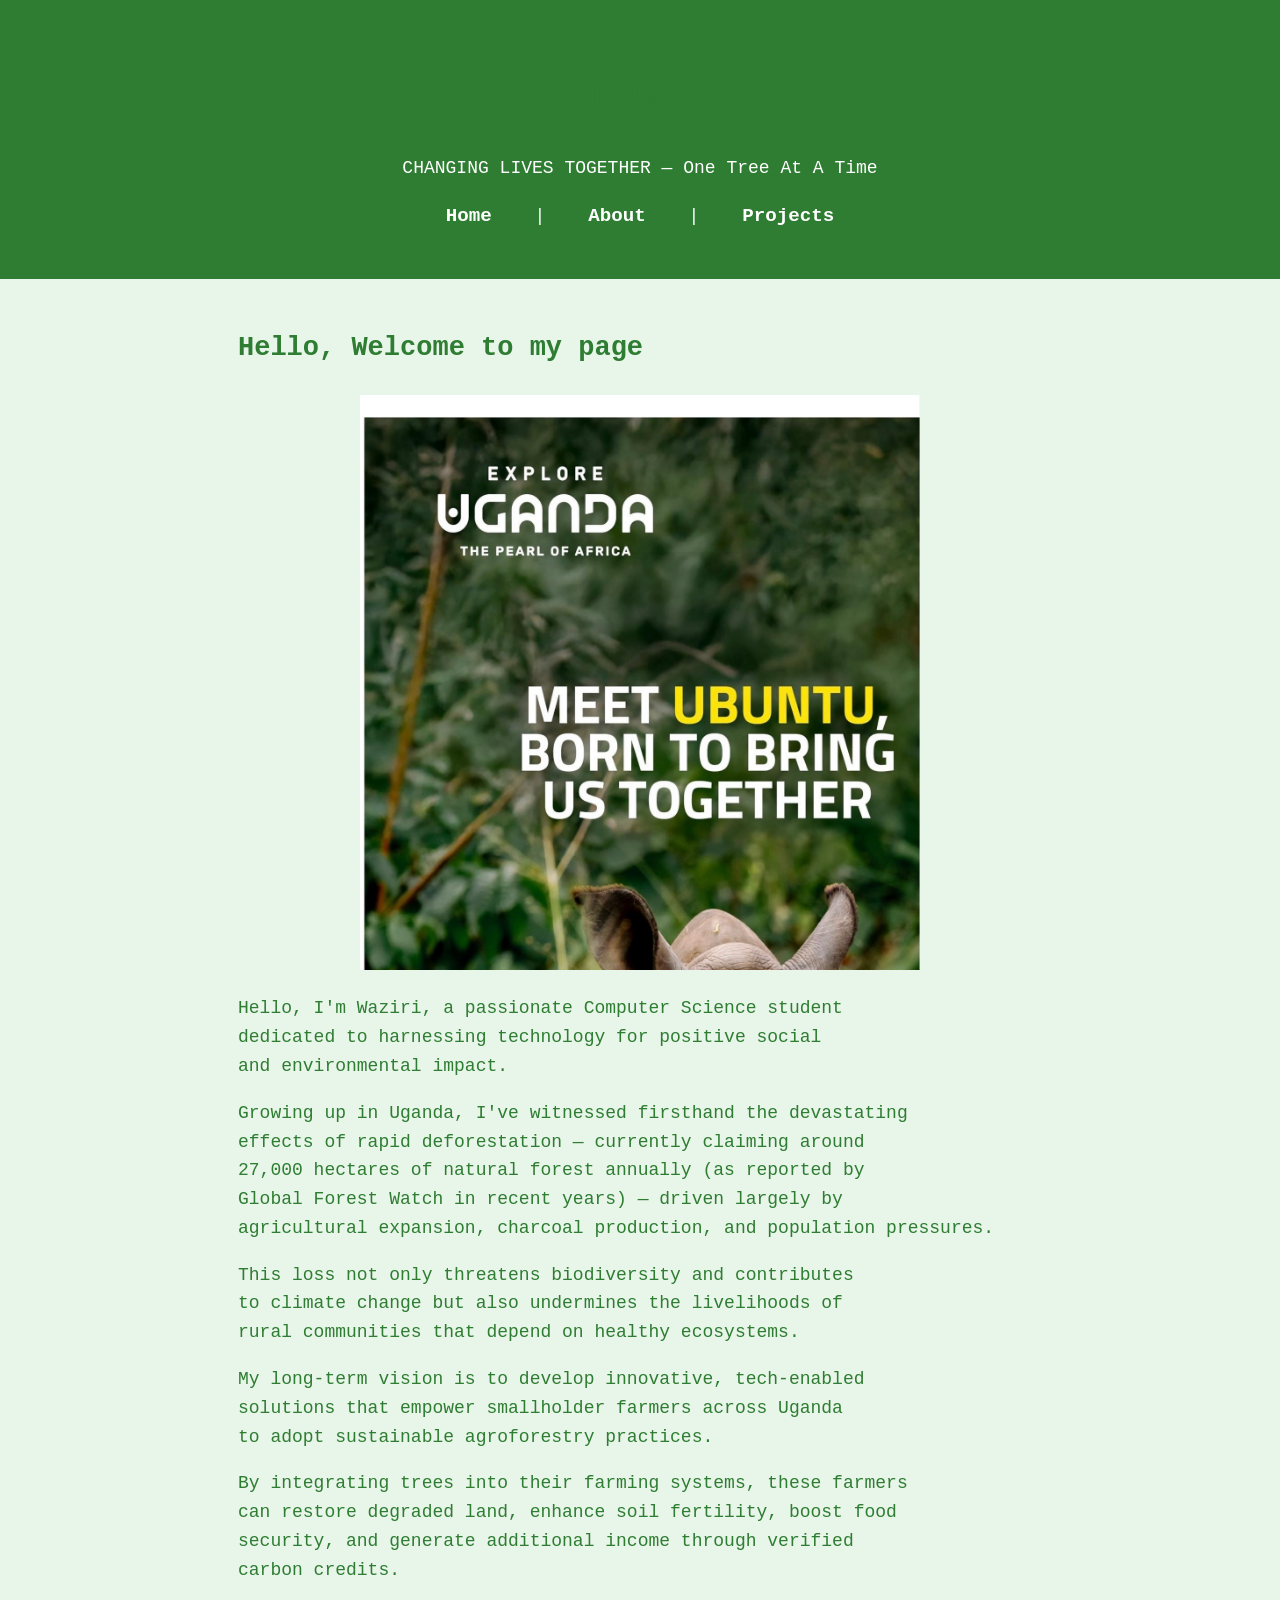
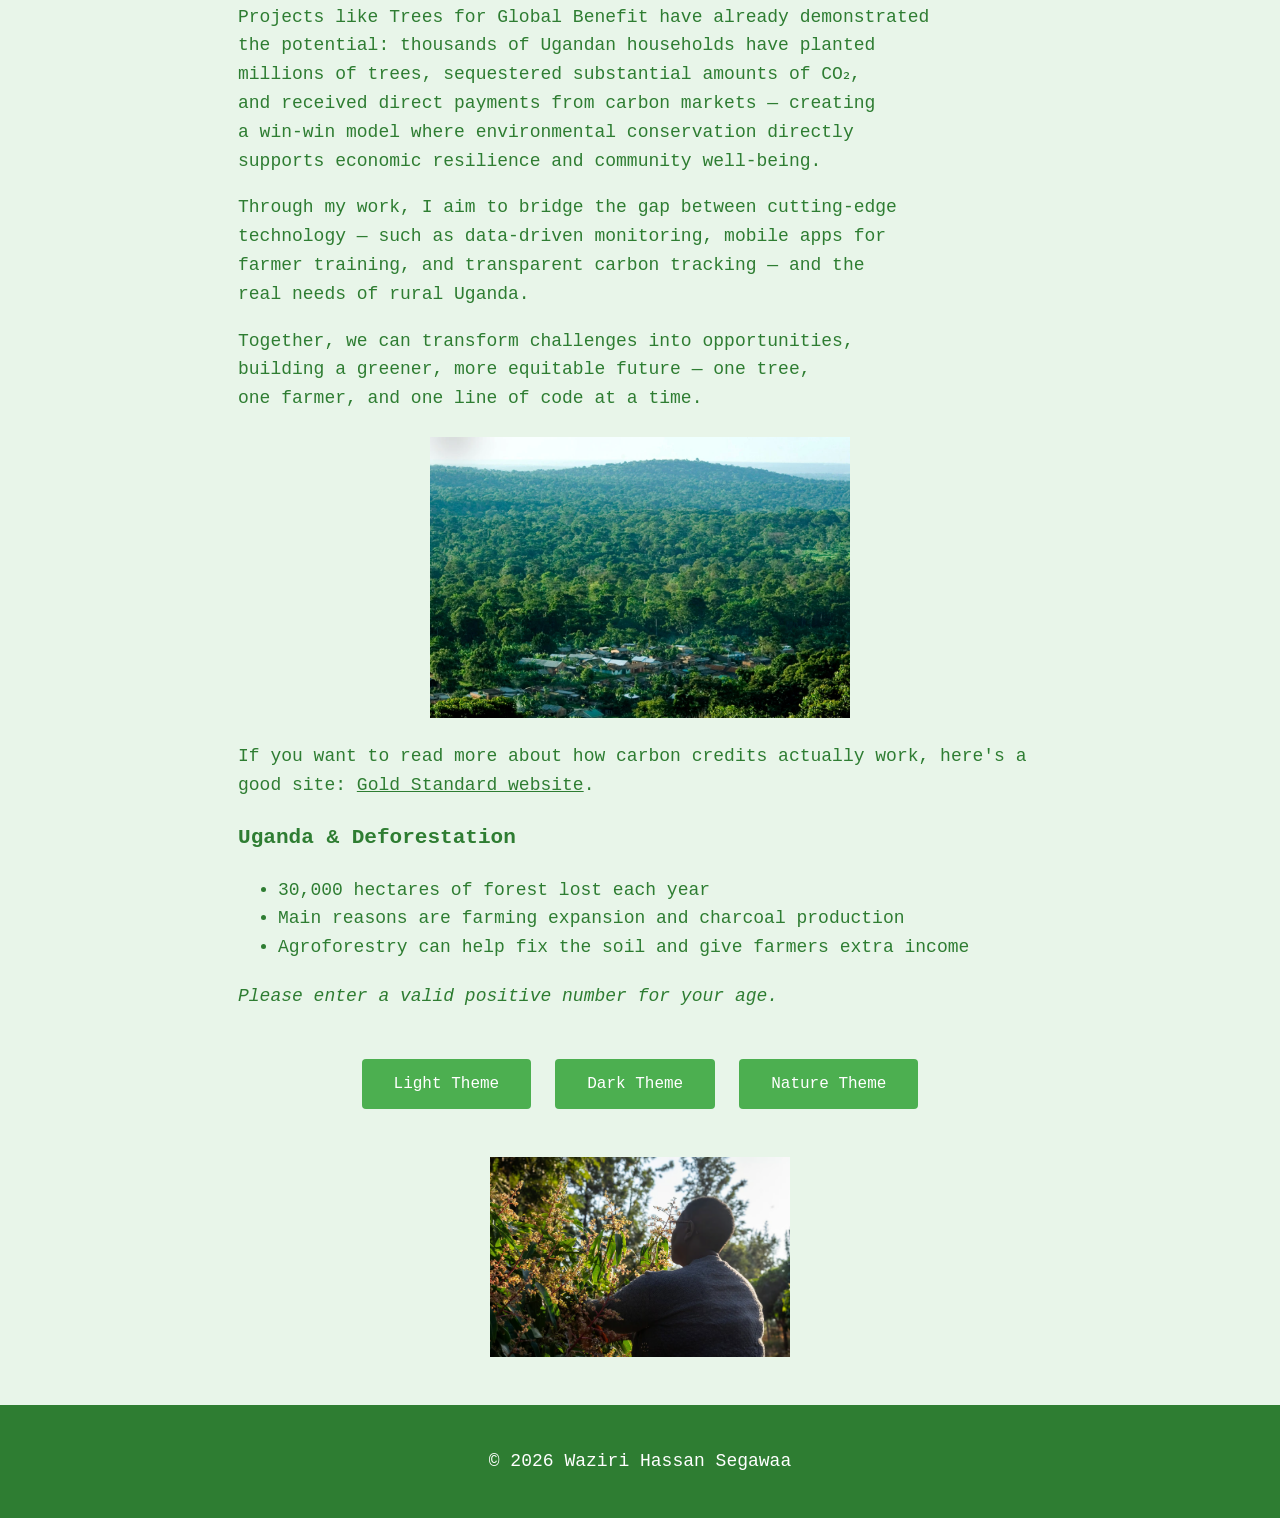
<file: index.html>
<!DOCTYPE html>
<html lang="en">
<head>
    <meta charset="UTF-8">
     <meta name="viewport" content="width=device-width, initial-scale=1.0">
    <title>Ubuntu Project</title>
    <link rel="icon" href="images/favicon.ico">
    <link rel="stylesheet" href="style.css">
</head>
<body>

<header>
    <h1>UBUNTU</h1>
    <p>CHANGING LIVES TOGETHER — One Tree At A Time</p>

    <nav>
        <a href="index.html">Home</a> |
        <a href="about.html">About</a> |
        <a href="projects.html">Projects</a>
    </nav>
</header>

<main>
    <h2>Hello, Welcome to my page</h2>

    <img src="ubuntu.jpg" alt="Green hills and trees in rural Uganda" width="560" height="380">

    <p>
    Hello, I'm Waziri, a passionate Computer Science student<br>
    dedicated to harnessing technology for positive social<br>
    and environmental impact.
</p>

<p>
    Growing up in Uganda, I've witnessed firsthand the devastating<br>
    effects of rapid deforestation — currently claiming around<br>
    27,000 hectares of natural forest annually (as reported by<br>
    Global Forest Watch in recent years) — driven largely by<br>
    agricultural expansion, charcoal production, and population pressures.
</p>

<p>
    This loss not only threatens biodiversity and contributes<br>
    to climate change but also undermines the livelihoods of<br>
    rural communities that depend on healthy ecosystems.
</p>

<p>
    My long-term vision is to develop innovative, tech-enabled<br>
    solutions that empower smallholder farmers across Uganda<br>
    to adopt sustainable agroforestry practices.
</p>

<p>
    By integrating trees into their farming systems, these farmers<br>
    can restore degraded land, enhance soil fertility, boost food<br>
    security, and generate additional income through verified<br>
    carbon credits.
</p>

<p>
    Projects like Trees for Global Benefit have already demonstrated<br>
    the potential: thousands of Ugandan households have planted<br>
    millions of trees, sequestered substantial amounts of CO₂,<br>
    and received direct payments from carbon markets — creating<br>
    a win-win model where environmental conservation directly<br>
    supports economic resilience and community well-being.
</p>

<p>
    Through my work, I aim to bridge the gap between cutting-edge<br>
    technology — such as data-driven monitoring, mobile apps for<br>
    farmer training, and transparent carbon tracking — and the<br>
    real needs of rural Uganda.
</p>

<p>
    Together, we can transform challenges into opportunities,<br>
    building a greener, more equitable future — one tree,<br>
    one farmer, and one line of code at a time.
</p>
    <a href="projects.html">
        <img src="ubuntu-2.WEBP" alt="Trees of Uganda" width="420" height="340">
    </a>

    <p>If you want to read more about how carbon credits actually work, here's a good site: 
    <a href="https://www.goldstandard.org/" target="_blank">Gold Standard website</a>.</p>

    <h3>Uganda & Deforestation</h3>
    <ul>
        <li>30,000 hectares of forest lost each year</li>
        <li>Main reasons are farming expansion and charcoal production</li>
        <li>Agroforestry can help fix the soil and give farmers extra income</li>
    </ul>

   
    <p id="greenMessage" style="font-style:italic; color:#2E7D32; margin-top:20px;"></p>

    <div class="theme-buttons">
        <button onclick="changeTheme('light')">Light Theme</button>
        <button onclick="changeTheme('dark')">Dark Theme</button>
        <button onclick="changeTheme('nature')">Nature Theme</button>
    </div>

    <img id="treeImg" src="ubuntu-4.AVIF" alt="Tree planting" width="300">
    <p id="hoverDesc" style="display:none; color:#2E7D32; font-style:italic;">
        This tree helps fight climate change!
    </p>
</main>

<footer>
    <p>© 2026 Waziri Hassan Segawaa</p>
</footer>

<script src="script.js"></script>

</body>
</html>
</file>
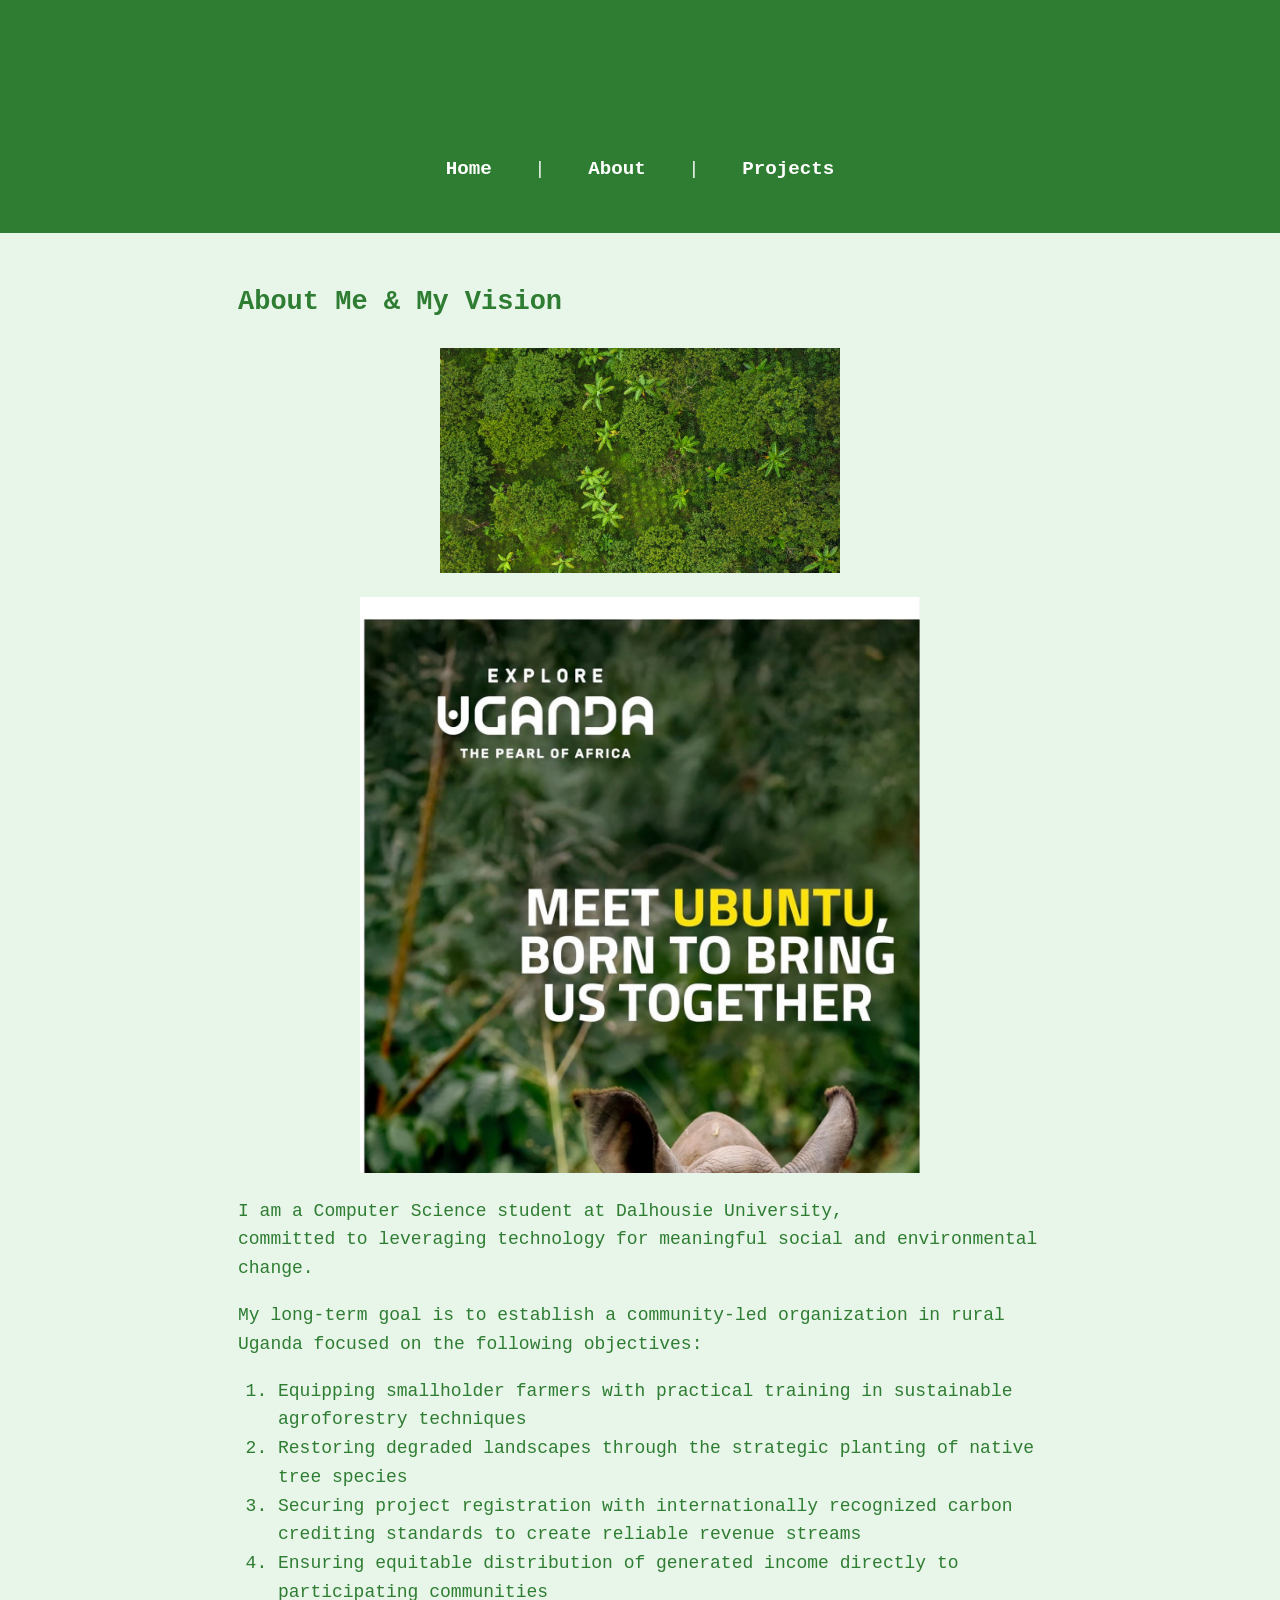
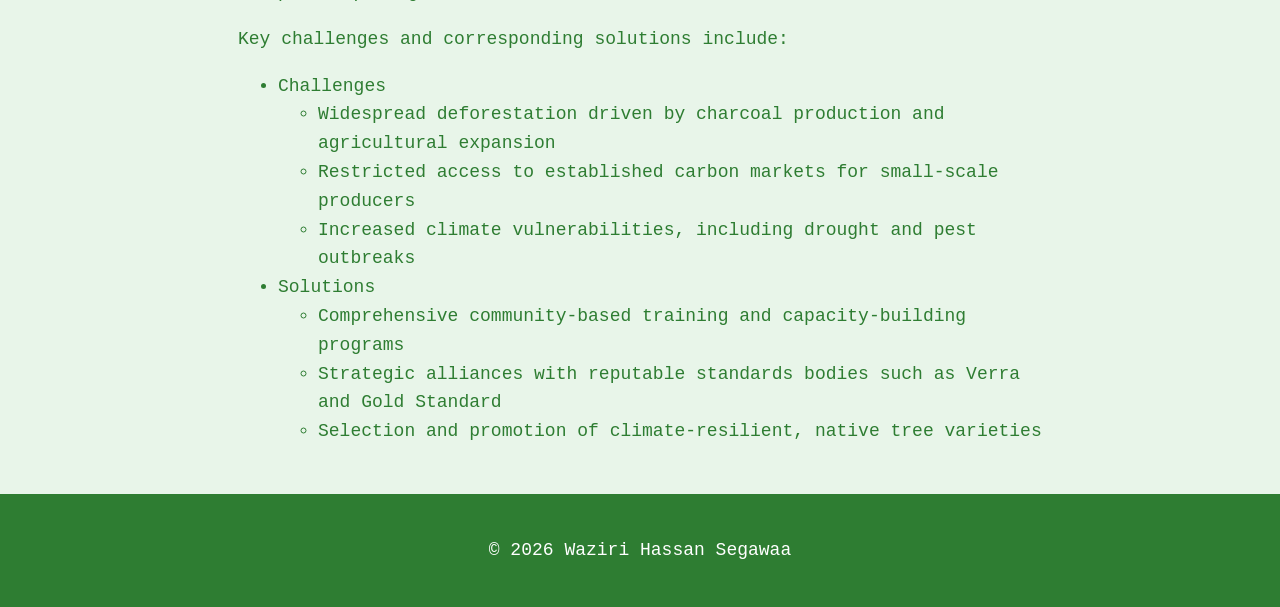
<file: about.html>
<!DOCTYPE html>
<html lang="en">
<head>
    <meta charset="UTF-8">
    <meta name="viewport" content="width=device-width, initial-scale=1.0">
    <title>About - Ubuntu</title>
    <link rel="icon" href="images/favicon.ico">
    <link rel="stylesheet" href="style.css">
</head>
<body>

<header>
    <h1>Ubuntu</h1>
    <nav>
        <a href="index.html">Home</a> |
        <a href="about.html">About</a> |
        <a href="projects.html">Projects</a>
    </nav>
</header>

<main>
    <h2>About Me & My Vision</h2>

    <img src="ubuntu-3.JPG" alt="Trees of Uganda" width="400" height="300">

    <img id="mainImage" src="ubuntu.jpg" alt="Green hills in Uganda" width="560" height="380">
    <p id="imageDesc" style="display:none; font-style:italic; color:#2E7D32;">
        This landscape is where we plan to plant trees and restore land!
    </p>

    <p>I am a Computer Science student at Dalhousie University, <br>
        
        committed to leveraging technology for meaningful social and environmental change.</p>

<p>My long-term goal is to establish a community-led organization in rural Uganda focused on the following objectives:</p>
<ol>
    <li>Equipping smallholder farmers with practical training in sustainable agroforestry techniques</li>
    <li>Restoring degraded landscapes through the strategic planting of native tree species</li>
    <li>Securing project registration with internationally recognized carbon crediting standards to create reliable revenue streams</li>
    <li>Ensuring equitable distribution of generated income directly to participating communities</li>
</ol>

<p>Key challenges and corresponding solutions include:</p>
<ul>
    <li>Challenges
        <ul>
            <li>Widespread deforestation driven by charcoal production and agricultural expansion</li>
            <li>Restricted access to established carbon markets for small-scale producers</li>
            <li>Increased climate vulnerabilities, including drought and pest outbreaks</li>
        </ul>
    </li>
    <li>Solutions
        <ul>
            <li>Comprehensive community-based training and capacity-building programs</li>
            <li>Strategic alliances with reputable standards bodies such as Verra and Gold Standard</li>
            <li>Selection and promotion of climate-resilient, native tree varieties</li>
        </ul>
    </li>
</ul>

</main>

<footer>
    <p>© 2026 Waziri Hassan Segawaa</p>
</footer>

<script src="script.js"></script>

</body>
</html>
</file>
<file: style.css>
* {
    box-sizing: border-box;
}

:root {
    --bg: #E8F5E9;      
    --text: #2E7D32;
    --link: #2E7D32;     
}

[data-theme="light"] {
    --bg: white;
    --text: black;
    --link: #006400;     
}

[data-theme="dark"] {
    --bg: #222;
    --text: white;
    --link: #90EE90;     
}

[data-theme="nature"] {
    --bg: #E8F5E9;
    --text: #2E7D32;
    --link: #2E7D32;
}

body {
    background-color: var(--bg);
    color: var(--text);
    font-family: Rockwell, "Roboto Slab", Georgia, "Courier New", Courier, "Times New Roman", Times, serif;
    margin: 0;
    padding: 0;
    line-height: 1.6;
    font-size: 16px;
    transition: background-color 0.3s ease, color 0.3s ease;
}

a {
    color: var(--link);
    text-decoration: underline; 
}

header {
    background-color: #2E7D32;
    color: white;
    text-align: center;
    padding: 1.5rem 1rem;
}

nav {
    margin-top: 1rem;
}

nav a {
    color: white;
    text-decoration: none;
    margin: 0 1rem;
    font-weight: bold;
    display: inline-block;
}

nav a:hover,
nav a:focus {
    text-decoration: underline;
}

main {
    max-width: 100%;
    margin: 1.5rem auto;
    padding: 0 1rem;
}

h1, h2, h3 {
    color: #2E7D32; 
    font-family: Rockwell, "Roboto Slab", Georgia, "Courier New", Courier, "Times New Roman", Times, serif;
    font-weight: bold;
}

img,
video,
iframe {
    max-width: 100%;
    height: auto;
    display: block;
    margin: 1.5rem auto;
}

ul, ol {
    margin-left: 1.5rem;
    padding-left: 1rem;
}

.theme-buttons {
    display: flex;
    flex-wrap: wrap;
    justify-content: center;
    gap: 1rem;
    margin: 2rem 0;
}

button {
    background-color: #4CAF50;
    color: white;
    border: none;
    padding: 0.8rem 1.5rem;
    cursor: pointer;
    border-radius: 4px;
    font-size: 1rem;
    transition: background-color 0.3s ease;
    font-family: Rockwell, "Roboto Slab", Georgia, "Courier New", Courier, "Times New Roman", Times, serif;
}

button:hover,
button:focus {
    background-color: #388E3C;
    outline: none;
}

footer {
    background-color: #2E7D32;
    color: white;
    text-align: center;
    padding: 1rem;
    margin-top: 2rem;
}

/* Tablet */
@media (min-width: 768px) {
    body {
        font-size: 17px;
    }

    header {
        padding: 2rem 1.5rem;
    }

    nav a {
        margin: 0 1.5rem;
        font-size: 1.1rem;
    }

    main {
        padding: 0 2rem;
        max-width: 90%;
    }

    .theme-buttons {
        gap: 1.5rem;
    }

    button {
        padding: 1rem 2rem;
    }
}

/* Desktop */
@media (min-width: 1024px) {
    body {
        font-size: 18px;
    }

    header {
        padding: 3rem 2rem;
    }

    main {
        max-width: 900px;
        padding: 0 3rem;
        margin: 3rem auto;
    }

    nav a {
        margin: 0 2rem;
        font-size: 1.2rem;
    }

    .theme-buttons {
        margin: 3rem 0;
    }

    footer {
        padding: 1.5rem;
    }
}


.video-container {
    position: relative;
    width: 100%;
    max-width: 900px;
    margin: 1.5rem auto;
}

.video-container video {
    width: 100%;
    height: auto;
    display: block;
}
</file>
